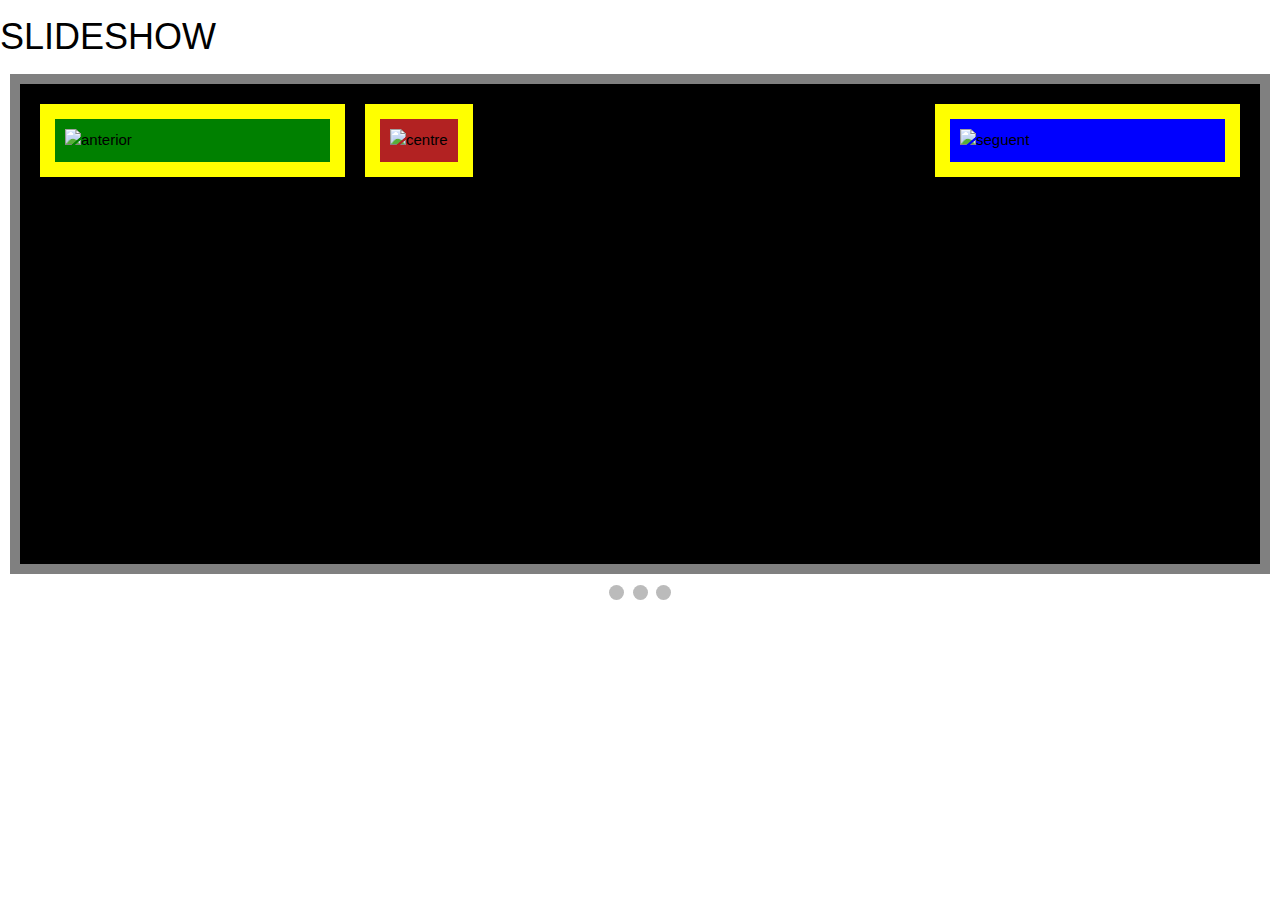
<file: LUPI/index.html>
<!DOCTYPE html>
<html>

<title>LUPI'S SLIDESHOW</title>
<link rel="stylesheet" href="https://www.w3schools.com/w3css/4/w3.css">
<link rel="stylesheet" href="style.css">
<body>
    <h1>SLIDESHOW</h1>
    <div id="container">
        <img id="ant" alt="anterior"/>
        <img id="act" alt="centre"/>
        <img id="sig" alt="seguent"/>
    </div>
    <div style="text-align: center">
        <span class="dot"></span>
        <span class="dot"></span>
        <span class="dot"></span>
    </div>


</body>
</html>
</file>
<file: LUPI/style.css>
#sig, #ant, #act {
    border: 15px solid yellow;
    padding: 10px;
    margin: 10px;
}
#sig{
    background-color: blue;
    float: right;
    width: 25%;
}
#ant{
    background-color: green;
    float: left;
    width: 25%;
}
#act{
    background-color: firebrick;
    width: 50%;
}
#container{
    border: 10px solid grey;
    background-color: black;
    height: 500px;

    padding: 10px;
    margin: 10px;
}
.dot {
    cursor: pointer;
    height: 15px;
    width: 15px;
    margin: 0 2px;
    background-color: #bbb;
    border-radius: 50%;
    display: inline-block;
    transition: background-color 0.6s ease;
  }
  .active, .dot:hover {
    background-color: #717171;
  }
#entradas{
    border-style: solid;
    background-color: blue;
    text-align: center;
    /*POSITION*/
    position: relative;
    bottom: 0;
    right: 0;
    /*BOX :*/
    width: 300px;
    border: 15px solid green;
    padding: 10px;
    margin: 10px;
}
</file>
